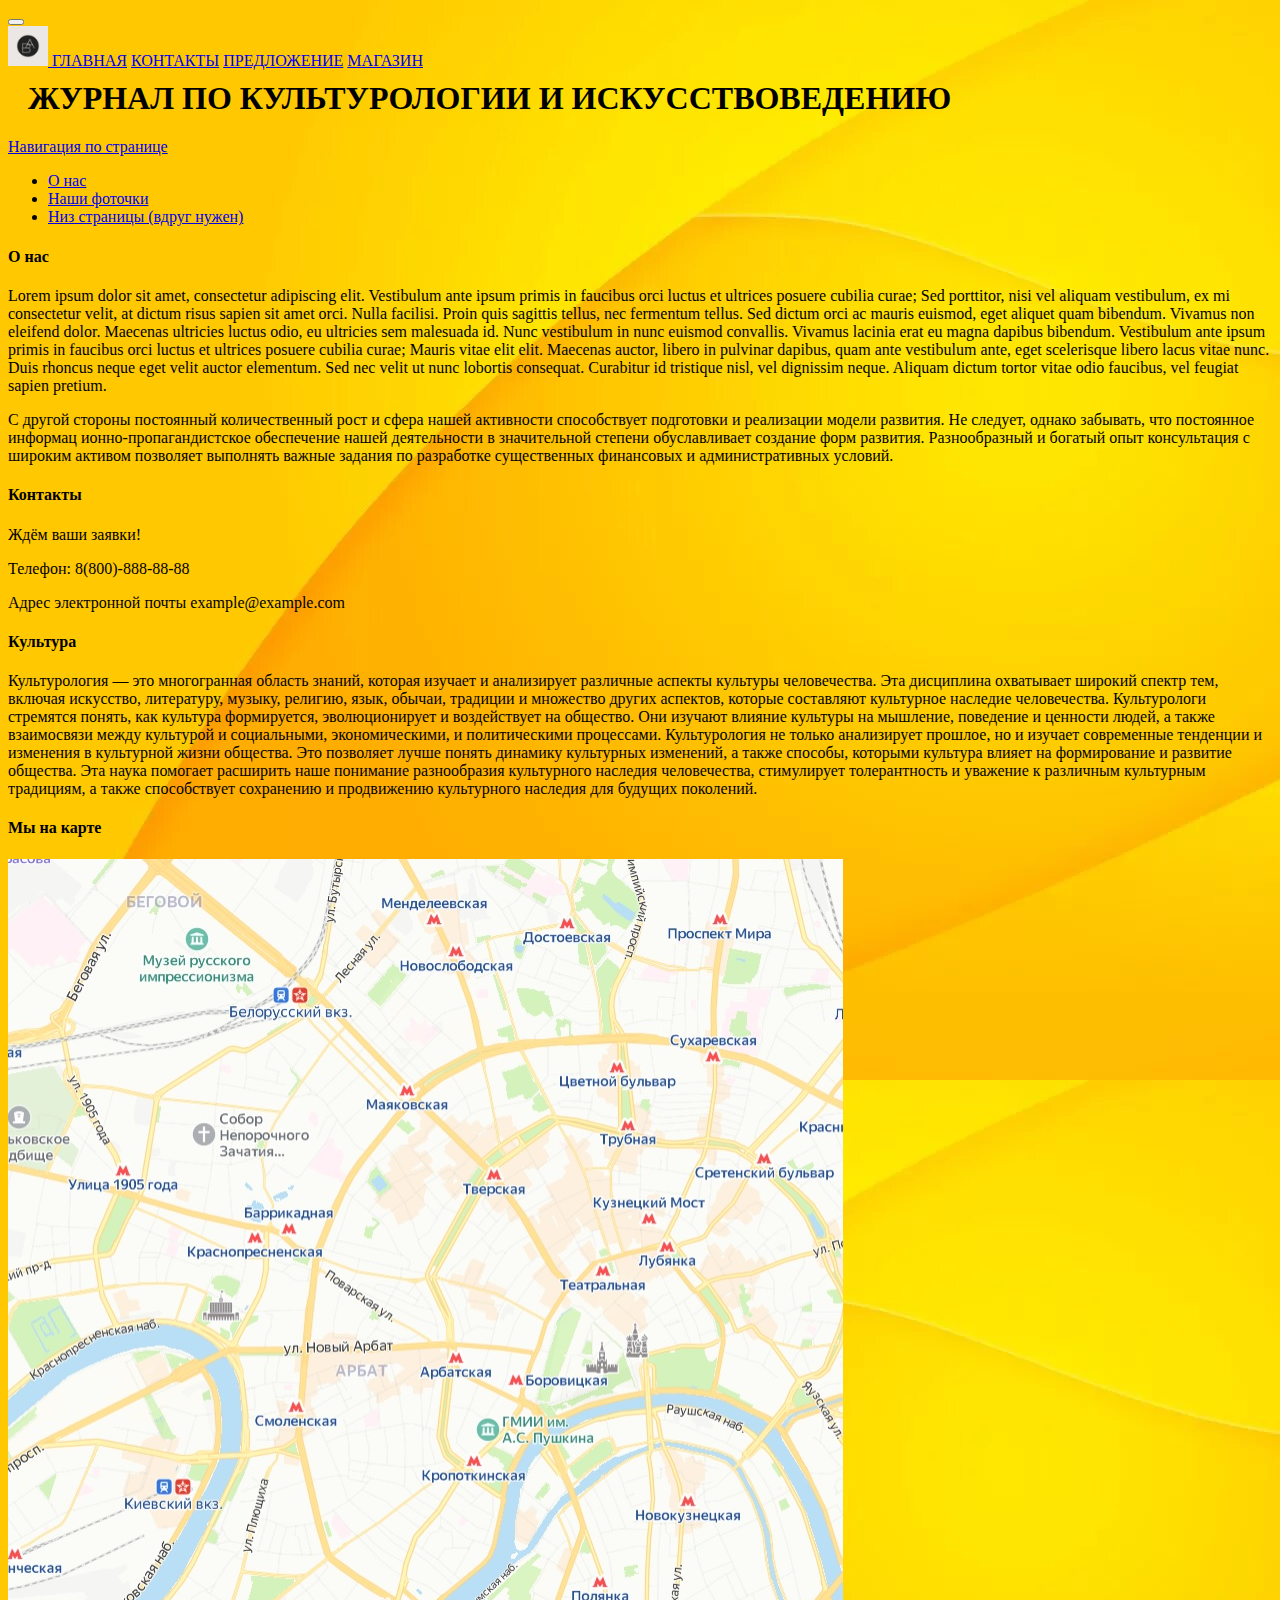
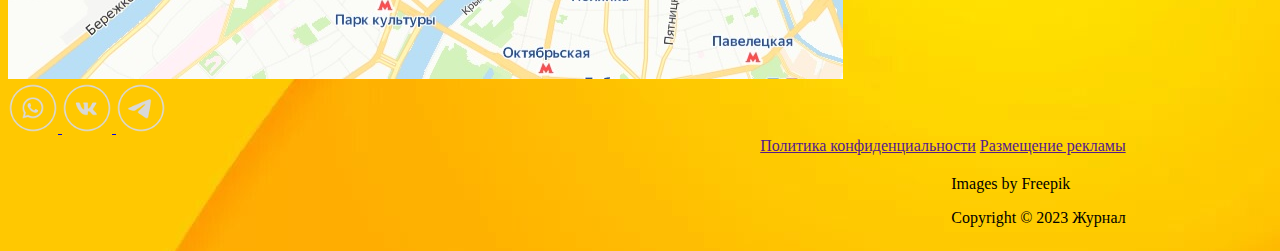
<file: index.html>
<!DOCTYPE html>
<html lang="en">
<head>
    <meta charset="utf-8">
    <meta name="viewport" content="width=device-width, initial-scale=1">
    <title>Начальная страница</title>
    <link href="css/style.css" rel="stylesheet" type="text/css">
    <link href="https://cdn.jsdelivr.net/npm/bootstrap@5.3.2/dist/css/bootstrap.min.css" rel="stylesheet"
          integrity="sha384-T3c6CoIi6uLrA9TneNEoa7RxnatzjcDSCmG1MXxSR1GAsXEV/Dwwykc2MPK8M2HN" crossorigin="anonymous">
</head>
<body background="./img/bg.jpg">
<nav class="navbar navbar-expand-lg bg-warning bg-body-tertiary">
    <div class="container-fluid bg-warning">
    <button class="navbar-toggler" type="button" data-bs-toggle="collapse" data-bs-target="#navbarNavAltMarkup" aria-controls="navbarNavAltMarkup" aria-expanded="false" aria-label="Toggle navigation">
      <span class="navbar-toggler-icon"></span>
    </button>
    <div class="collapse navbar-collapse" id="navbarNavAltMarkup">
      <div class="navbar-nav">
        <a class="navbar-brand" href="index.html">
        <img alt="Brand" class="img-responsive" src="./img/logo.jpg">
      </a>
        <a class="nav-link active" aria-current="page" href="index.html"><u>ГЛАВНАЯ</u></a>
        <a class="nav-link" href="contacts.html">КОНТАКТЫ</a>
        <a class="nav-link" href="submit.html">ПРЕДЛОЖЕНИЕ</a>
        <a class="nav-link" href="shop.html">МАГАЗИН</a>
      </div>
    </div>
  </div>
</nav>
<div class="container">
    <div class="card">
        <h1 class="title">ЖУРНАЛ ПО КУЛЬТУРОЛОГИИ И ИСКУССТВОВЕДЕНИЮ</h1>
        <div class="card-body"><!--начало уникального содержания-->
        <div class="dropdown">
          <a class="btn btn-secondary dropdown-toggle" href="#" role="button" data-bs-toggle="dropdown" aria-expanded="false">
            Навигация по странице
          </a>

          <ul class="dropdown-menu">
            <li><a class="dropdown-item" href="#section_1">О нас</a></li>
            <li><a class="dropdown-item" href="#section_2">Наши фоточки</a></li>
            <li><a class="dropdown-item" href="#section_3">Низ страницы (вдруг нужен)</a></li>
          </ul>
        </div>
            <h4 class="card-subtitle mb-2 text-body-secondary "><a id="section_1">О наc</a></h4>
            <div class="container text-center">
  <div class="row align-items-start">
    <div class="col">
                              Lorem ipsum dolor sit amet, consectetur adipiscing elit. Vestibulum ante ipsum primis in faucibus orci luctus et ultrices posuere cubilia curae; Sed porttitor, nisi vel aliquam vestibulum, ex mi consectetur velit, at dictum risus sapien sit amet orci. Nulla facilisi. Proin quis sagittis tellus, nec fermentum tellus. Sed dictum orci ac mauris euismod, eget aliquet quam bibendum. Vivamus non eleifend dolor. Maecenas ultricies luctus odio, eu ultricies sem malesuada id. Nunc vestibulum in nunc euismod convallis. Vivamus lacinia erat eu magna dapibus bibendum. Vestibulum ante ipsum primis in faucibus orci luctus et ultrices posuere cubilia curae; Mauris vitae elit elit. Maecenas auctor, libero in pulvinar dapibus, quam ante vestibulum ante, eget scelerisque libero lacus vitae nunc. Duis rhoncus neque eget velit auctor elementum. Sed nec velit ut nunc lobortis consequat. Curabitur id tristique nisl, vel dignissim neque. Aliquam dictum tortor vitae odio faucibus, vel feugiat sapien pretium.                   </p>
    </div>
    <div class="col">
      С другой стороны постоянный количественный рост и сфера нашей активности способствует подготовки и реализации модели развития. Не следует, однако забывать, что постоянное информац ионно-пропагандистское обеспечение нашей деятельности в значительной степени обуславливает создание форм развития. Разнообразный и богатый опыт консультация с широким активом позволяет выполнять важные задания по разработке существенных финансовых и административных условий. 
    </div>
  </div>
</div>
            <h4 class="card-subtitle mb-2 text-body-secondary "><a id="section_2">Контакты</a></h4>
            <p>Ждём ваши заявки!</p>
            <p>Телефон: 8(800)-888-88-88</p>
            <p>Адрес электронной почты example@example.com</p>
            <h4 class="card-subtitle mb-2 text-body-secondary "><a id="section_3">Культура</a></h4>
            <p> Культурология — это многогранная область знаний, которая изучает и анализирует различные аспекты культуры человечества. Эта дисциплина охватывает широкий спектр тем, включая искусство, литературу, музыку, религию, язык, обычаи, традиции и множество других аспектов, которые составляют культурное наследие человечества.

Культурологи стремятся понять, как культура формируется, эволюционирует и воздействует на общество. Они изучают влияние культуры на мышление, поведение и ценности людей, а также взаимосвязи между культурой и социальными, экономическими, и политическими процессами.

Культурология не только анализирует прошлое, но и изучает современные тенденции и изменения в культурной жизни общества. Это позволяет лучше понять динамику культурных изменений, а также способы, которыми культура влияет на формирование и развитие общества.

Эта наука помогает расширить наше понимание разнообразия культурного наследия человечества, стимулирует толерантность и уважение к различным культурным традициям, а также способствует сохранению и продвижению культурного наследия для будущих поколений. </p>
            <h4 class="card-subtitle mb-2 text-body-secondary "><a id="section_4">Мы на карте</a></h4>
            <a href="https://yandex.ru/maps/213/moscow/?ll=37.617700%2C55.755863&z=10"><img src="./img/map.jpg" alt="Карта" title="Наше расположение" class="img-thumbnail"></a>




        </div>
    </div>
</div>
<footer class="bg-dark text-light text-center py-3">
    <div class="footer-messangers">
                <a class="footer-link" href="https://www.whatsapp.com/">
                    <img src="img/icons/footer-wa.png" />
                </a>

                <a
                    class="footer-link"
                    href="https://vk.com"
                >
                    <img src="img/icons/footer-vk.png"/>
                </a>

                <a class="footer-link" href="https://telegram.org/">
                    <img src="img/icons/footer-tg.png" />
                </a>
            </div>
            <div class="footer-textbox">
                <div class="footer-textbox-box-1">
                    <a href="">Политика конфиденциальности</a>
                    <a href="">Размещение рекламы</a>
                </div>

                <div class="footer-textbox-box-2">
                    <p>Images by Freepik</p>
                    <p>Copyright © 2023 Журнал</p>
                </div>
</footer>
<script src="https://cdn.jsdelivr.net/npm/bootstrap@5.3.2/dist/js/bootstrap.bundle.min.js"
                    integrity="sha384-C6RzsynM9kWDrMNeT87bh95OGNyZPhcTNXj1NW7RuBCsyN/o0jlpcV8Qyq46cDfL"
                    crossorigin="anonymous"></script>
</body>
</html>
</file>
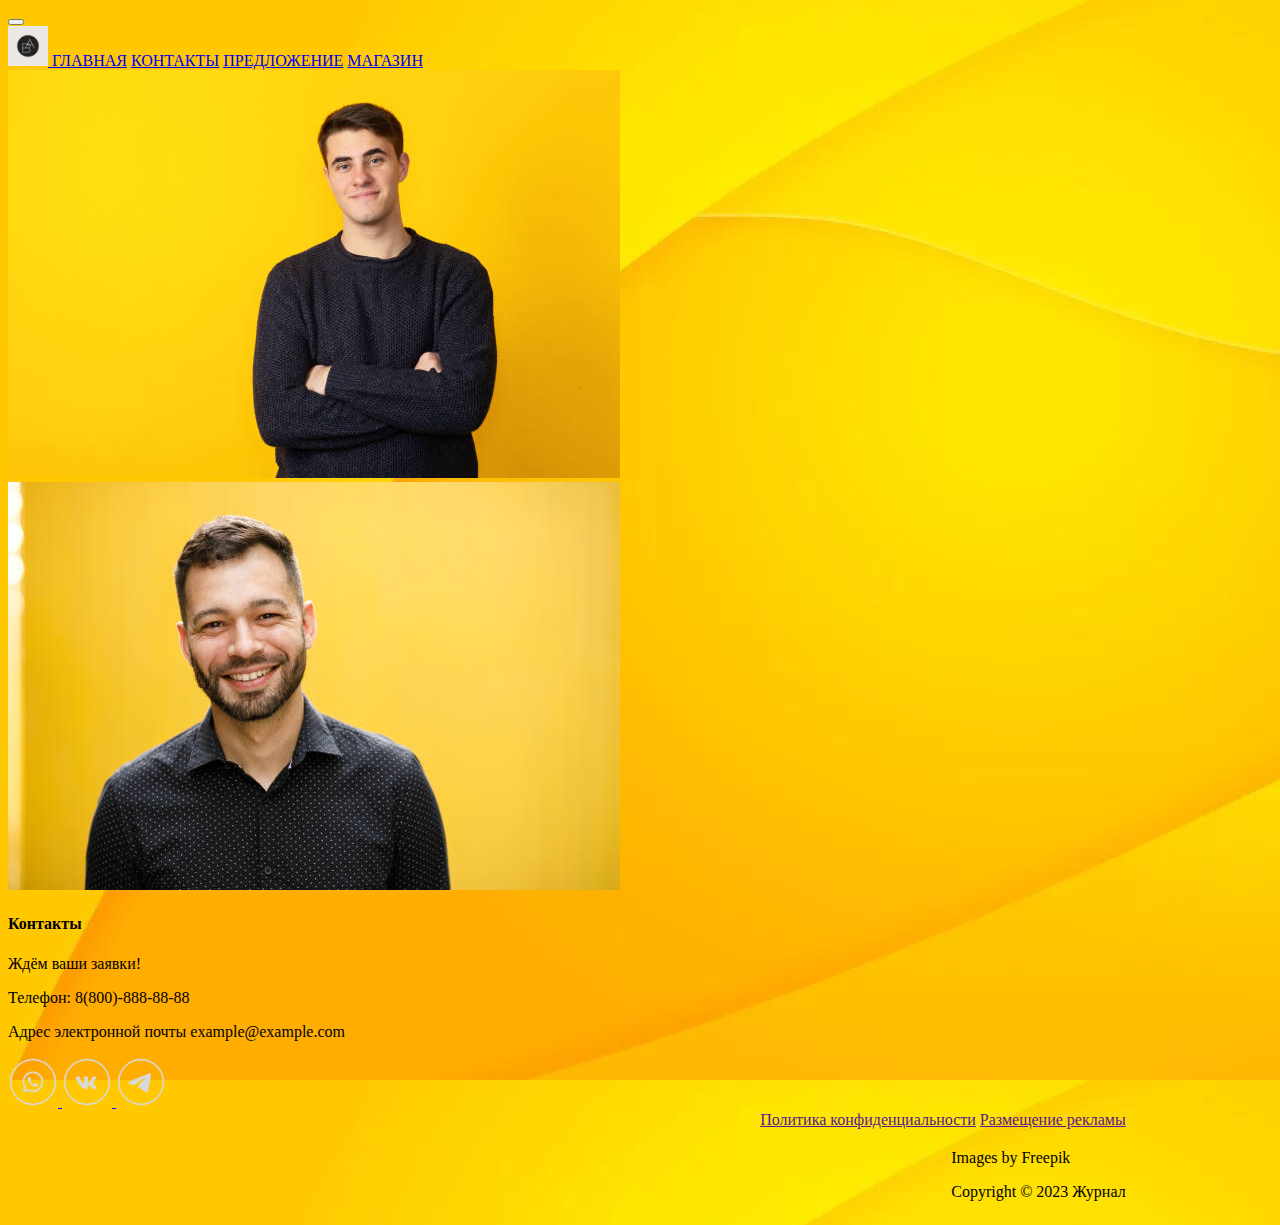
<file: contacts.html>
<!DOCTYPE html>
<html lang="en">
<head>
    <meta charset="utf-8">
    <meta name="viewport" content="width=device-width, initial-scale=1">
    <title>Начальная страница</title>
    <link href="css/style.css" rel="stylesheet" type="text/css">
    <link href="https://cdn.jsdelivr.net/npm/bootstrap@5.3.2/dist/css/bootstrap.min.css" rel="stylesheet"
          integrity="sha384-T3c6CoIi6uLrA9TneNEoa7RxnatzjcDSCmG1MXxSR1GAsXEV/Dwwykc2MPK8M2HN" crossorigin="anonymous">
</head>
<body background="./img/bg.jpg">
<nav class="navbar navbar-expand-lg bg-warning bg-body-tertiary">
    <div class="container-fluid bg-warning">
    <button class="navbar-toggler" type="button" data-bs-toggle="collapse" data-bs-target="#navbarNavAltMarkup" aria-controls="navbarNavAltMarkup" aria-expanded="false" aria-label="Toggle navigation">
      <span class="navbar-toggler-icon"></span>
    </button>
    <div class="collapse navbar-collapse" id="navbarNavAltMarkup">
      <div class="navbar-nav">
        <a class="navbar-brand" href="index.html">
        <img alt="Brand" class="img-responsive" src="./img/logo.jpg">
      </a>
        <a class="nav-link" href="index.html">ГЛАВНАЯ</a>
        <a class="nav-link active" aria-current="page" href="contacts.html"><u>КОНТАКТЫ</u></a>
        <a class="nav-link" href="submit.html">ПРЕДЛОЖЕНИЕ</a>
        <a class="nav-link" href="shop.html">МАГАЗИН</a>
      </div>
    </div>
  </div>
</nav>
<div class="container">
    <div class="card">
      <div class="row">
        <div class="col-md-6">
          <a href = index.html><img src="./img/man1.jpg" alt="Первый мужик" title="Первый мужик" class="img-thumbnail"></a>
            </div>
            <div class="col-md-6">
                <a href="img/man2.jpg" target="_blank"><img src="img/man2.jpg" alt="Второй мужик" title="Второй мужик" class="img-thumbnail"></a>
            </div>
        </div>

 <h4 class="card-subtitle mb-2 text-body-secondary "><a id="section_2">Контакты</a></h4>
            <p>Ждём ваши заявки!</p>
            <p>Телефон: 8(800)-888-88-88</p>
            <p>Адрес электронной почты example@example.com</p>
</div>
</div>
<footer class="bg-dark text-light text-center py-3">
    <div class="footer-messangers">
                <a class="footer-link" href="https://www.whatsapp.com/">
                    <img src="img/icons/footer-wa.png" />
                </a>

                <a
                    class="footer-link"
                    href="https://vk.com"
                >
                    <img src="img/icons/footer-vk.png"/>
                </a>

                <a class="footer-link" href="https://telegram.org/">
                    <img src="img/icons/footer-tg.png" />
                </a>
            </div>
            <div class="footer-textbox">
                <div class="footer-textbox-box-1">
                    <a href="">Политика конфиденциальности</a>
                    <a href="">Размещение рекламы</a>
                </div>

                <div class="footer-textbox-box-2">
                    <p>Images by Freepik</p>
                    <p>Copyright © 2023 Журнал</p>
                </div>
              </div>
            </footer>
</body>
</html>
</file>
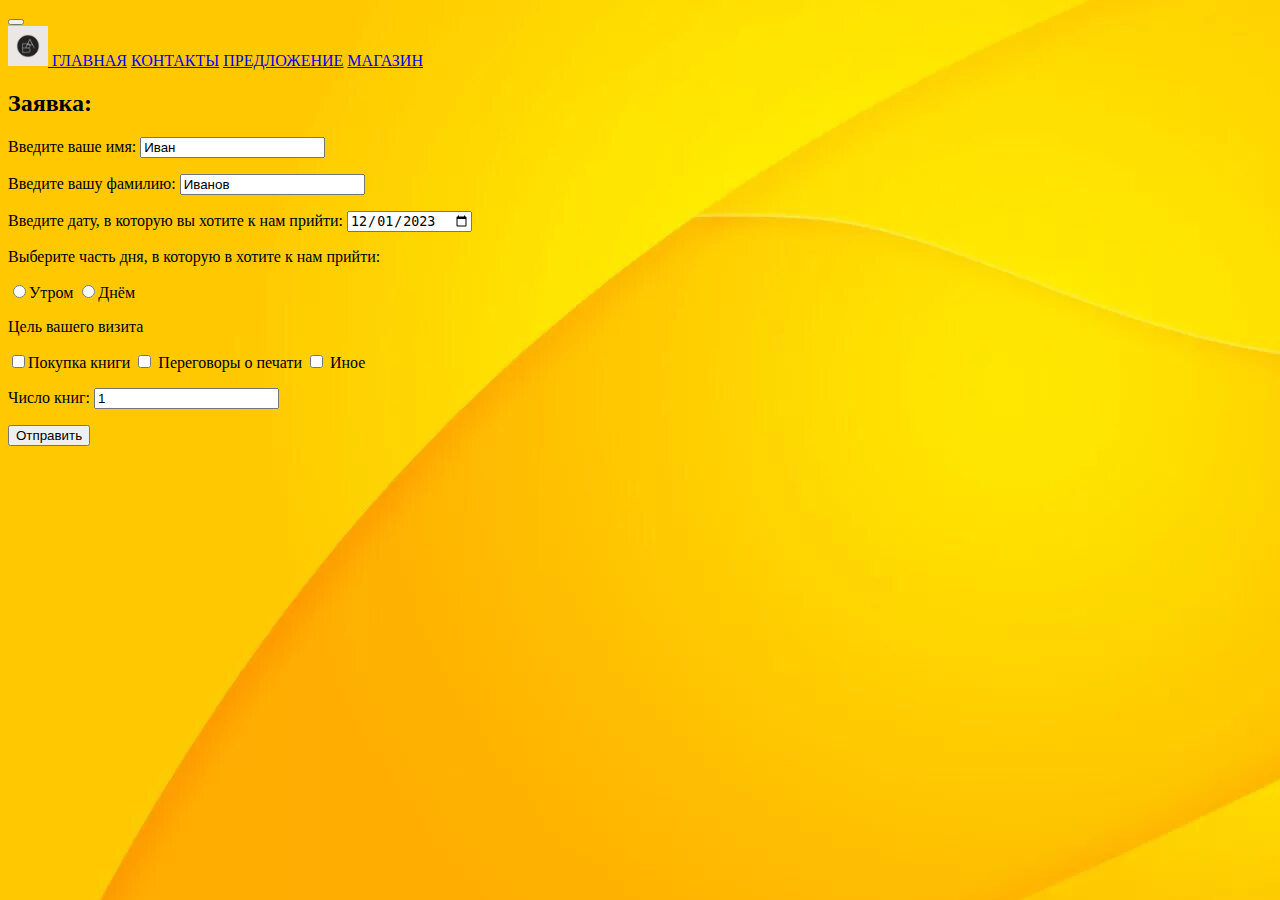
<file: submit.html>
<!DOCTYPE html>
<html lang="en">
<head>
    <meta charset="utf-8">
    <meta name="viewport" content="width=device-width, initial-scale=1">
    <title>Начальная страница</title>
    <link href="css/style.css" rel="stylesheet" type="text/css">
    <link href="https://cdn.jsdelivr.net/npm/bootstrap@5.3.2/dist/css/bootstrap.min.css" rel="stylesheet"
          integrity="sha384-T3c6CoIi6uLrA9TneNEoa7RxnatzjcDSCmG1MXxSR1GAsXEV/Dwwykc2MPK8M2HN" crossorigin="anonymous">
</head>
<body background="./img/bg.jpg">
<nav class="navbar navbar-expand-lg bg-warning bg-body-tertiary">
    <div class="container-fluid bg-warning">
    <button class="navbar-toggler" type="button" data-bs-toggle="collapse" data-bs-target="#navbarNavAltMarkup" aria-controls="navbarNavAltMarkup" aria-expanded="false" aria-label="Toggle navigation">
      <span class="navbar-toggler-icon"></span>
    </button>
    <div class="collapse navbar-collapse" id="navbarNavAltMarkup">
      <div class="navbar-nav">
        <a class="navbar-brand" href="index.html">
        <img alt="Brand" class="img-responsive" src="./img/logo.jpg">
      </a>
        <a class="nav-link" href="index.html">ГЛАВНАЯ</a>
        <a class="nav-link" href="contacts.html">КОНТАКТЫ</a>
        <a class="nav-link active" aria-current="page" href="submit.html"><u>ПРЕДЛОЖЕНИЕ</u></a>
        <a class="nav-link" href="shop.html">МАГАЗИН</a>
      </div>
    </div>
  </div>
</nav>
<div class="container">
    <div class="card">
        <h2> Заявка:</h2>
        <form action="https://www.bing.com/" id="UserEnter" name="UserEnter" target="_blank">
            <p> Введите ваше имя: <input type="Text" name="name" size=20 value="Иван"></p>
            <p> Введите вашу фамилию: <input type="Text" name="surname" size=20 value="Иванов"></p>
            <input type="hidden" name="function" value="page">
            <input type="hidden" name="page_id" value="9">
            <p>Введите дату, в которую вы хотите к нам прийти: <input type="date" name="data" value='2023-12-01'></p>
            <p>Выберите часть дня, в которую в хотите к нам прийти:</p>
            <p>
                <input type="Radio" name="utrom" value="vpervie">Утром
                <input type="Radio" name="dnem" value="periodicheski">Днём
            </p>
            <p>Цель вашего визита</p>
            <p>
                <input type="Checkbox" name="buy" value="0">Покупка книги
                <input type="Checkbox" name="negotiatie" value="0"> Переговоры о печати
                <input type="Checkbox" name="other" value="0"> Иное </p>
            <p>Число книг: <input type="Number" name="books" size=20 value="1"></p>
            <input type="Submit" name="submit" value="Отправить">
        </form>
    </div>
</div>
<script src="https://cdn.jsdelivr.net/npm/bootstrap@5.3.2/dist/js/bootstrap.bundle.min.js"
                    integrity="sha384-C6RzsynM9kWDrMNeT87bh95OGNyZPhcTNXj1NW7RuBCsyN/o0jlpcV8Qyq46cDfL"
                    crossorigin="anonymous"></script>
</body>
</file>
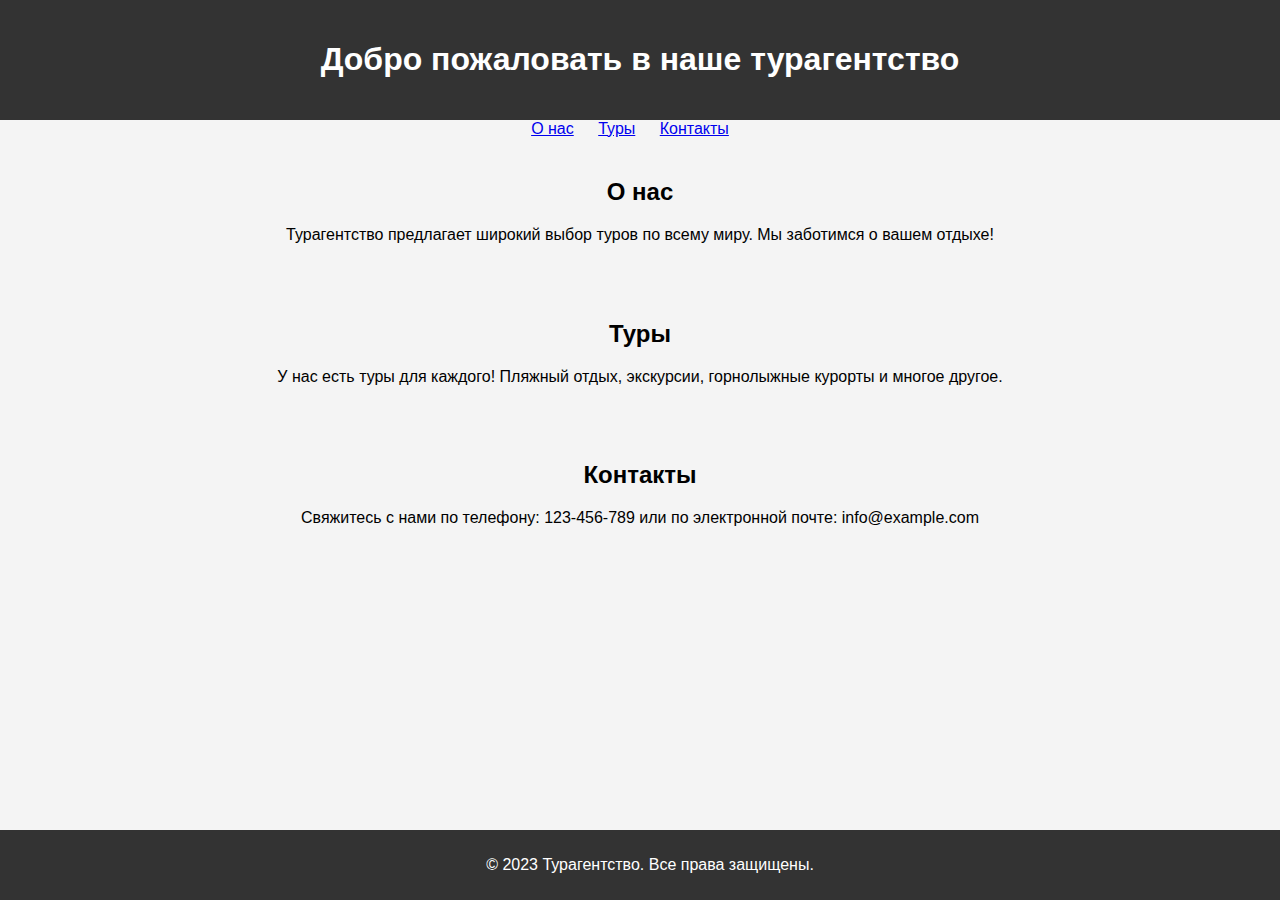
<file: css/file.html>
<!DOCTYPE html>
<html lang="en">
<head>
    <meta charset="UTF-8">
    <title>Название вашего турагентства</title>
    <style>
        body {
            font-family: Arial, sans-serif;
            margin: 0;
            padding: 0;
            background-color: #f4f4f4;
        }
        header {
            background-color: #333;
            color: #fff;
            padding: 20px;
            text-align: center;
        }
        nav ul {
            list-style-type: none;
            margin: 0;
            padding: 0;
            text-align: center;
        }
        nav ul li {
            display: inline;
            margin-right: 20px;
        }
        section {
            padding: 20px;
            text-align: center;
        }
        footer {
            background-color: #333;
            color: #fff;
            text-align: center;
            padding: 10px;
            position: absolute;
            bottom: 0;
            width: 100%;
        }
    </style>
</head>
<body>
    <header>
        <h1>Добро пожаловать в наше турагентство</h1>
    </header>
    <nav>
        <ul>
            <li><a href="#about">О нас</a></li>
            <li><a href="#tours">Туры</a></li>
            <li><a href="#contact">Контакты</a></li>
        </ul>
    </nav>
    <section id="about">
        <h2>О нас</h2>
        <p>Турагентство предлагает широкий выбор туров по всему миру. Мы заботимся о вашем отдыхе!</p>
    </section>
    <section id="tours">
        <h2>Туры</h2>
        <p>У нас есть туры для каждого! Пляжный отдых, экскурсии, горнолыжные курорты и многое другое.</p>
    </section>
    <section id="contact">
        <h2>Контакты</h2>
        <p>Свяжитесь с нами по телефону: 123-456-789 или по электронной почте: info@example.com</p>
    </section>
    <footer>
        <p>&copy; 2023 Турагентство. Все права защищены.</p>
    </footer>
</body>
</html>
</file>
<file: css/style.css>
.title {
	text-transform: uppercase;
	margin-top: 10px;
	margin-left: 20px;
}
.title h1 {
	font-size: 55px;
	margin-bottom: 19px;
	margin-top: 100px;
	letter-spacing: 0.02em
}

.footer-link {
	width: 60px;
    height: 60px;
}
.footer-messangers{
	margin-top: auto;
}
.footer-messangers img {
    height: 50px;
    width: 50px;
    margin-top: auto;
}
.footer-textbox {
    margin-right: 11.58%;
    display: flex;
    flex-direction: column;
    justify-content: center;
    align-items: flex-end;
    gap: 0.54vh;

    width: auto;
    height: auto;

    flex: none;
    order: 1;
    flex-grow: 0;
    margin-top: auto;
}
.img-responsive {
	width:40px;
	height:40px;
}
.shop {
    width: 300px;
    height: 450px;
    margin: 50px;
    padding: 30px;
    border: 4px solid #000;

}
.one {
    width: 500px;
    margin: 20px auto;
    background: white;
    padding:10px;
    text-align: center;
    font-size: 24px;
    text-transform: uppercase;}

.two {
    position: relative;
    overflow: hidden; }
</file>
